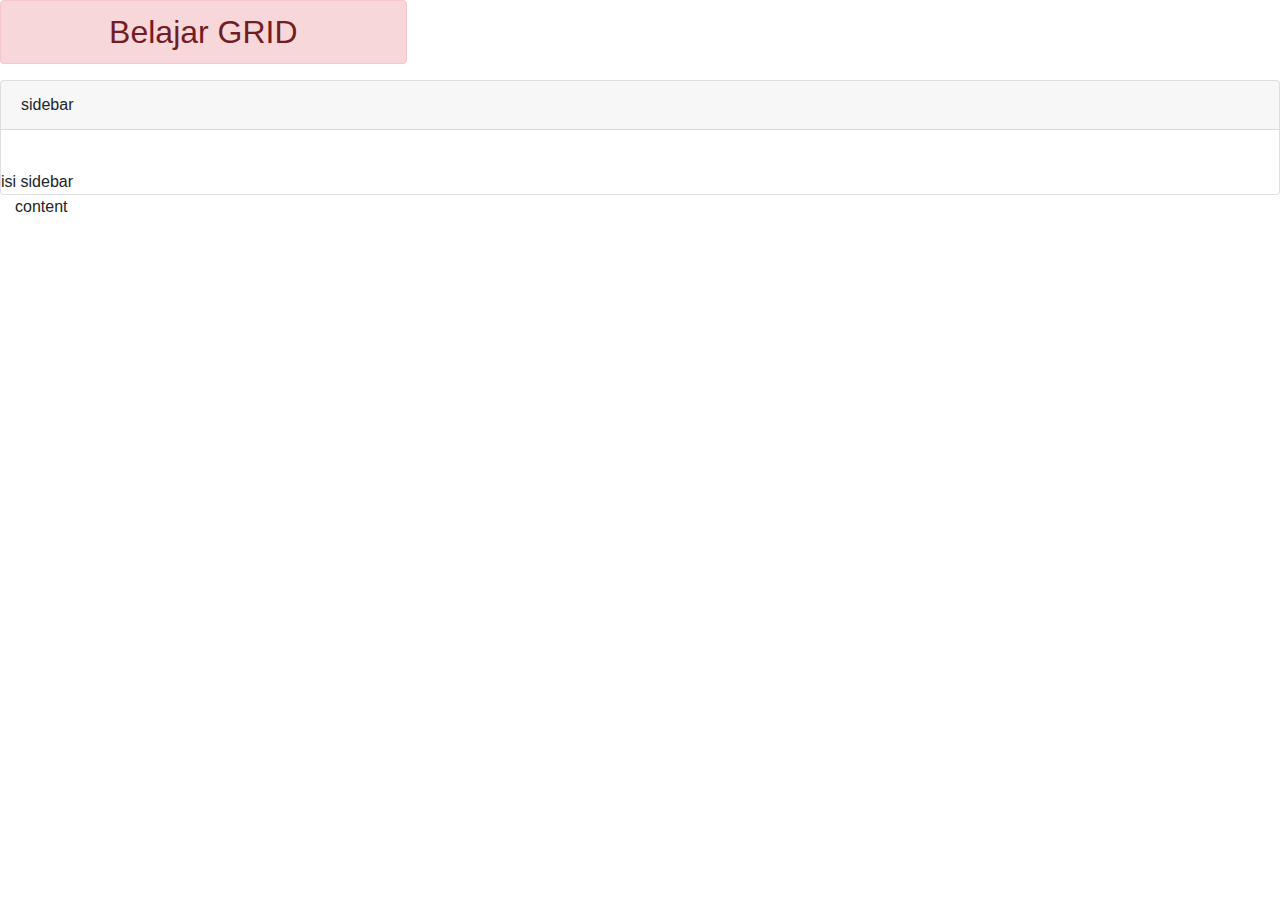
<file: pertemuan7/index.html>
<!DOCTYPE html>
<html lang="en">
<head>
	<meta charset="UTF-8">
	<title>Bootstrap</title>
	<link rel="stylesheet" href="assets/bootstrap/css/bootstrap.min.css">
</head>
<body>
<div class="container">

</div>
	<div class="row">
		<div class="col-md-4">
			<h2 class="alert alert-danger text-center"> Belajar GRID </h2>
		
	</div>
		
		</div>
			<div class="card">
			    <div class="card-header">sidebar</div>
			    <div class="card-body"></div>
			    isi sidebar
			</div>
				<div class="col-md-9">content</div>

</body>
</html>
</file>
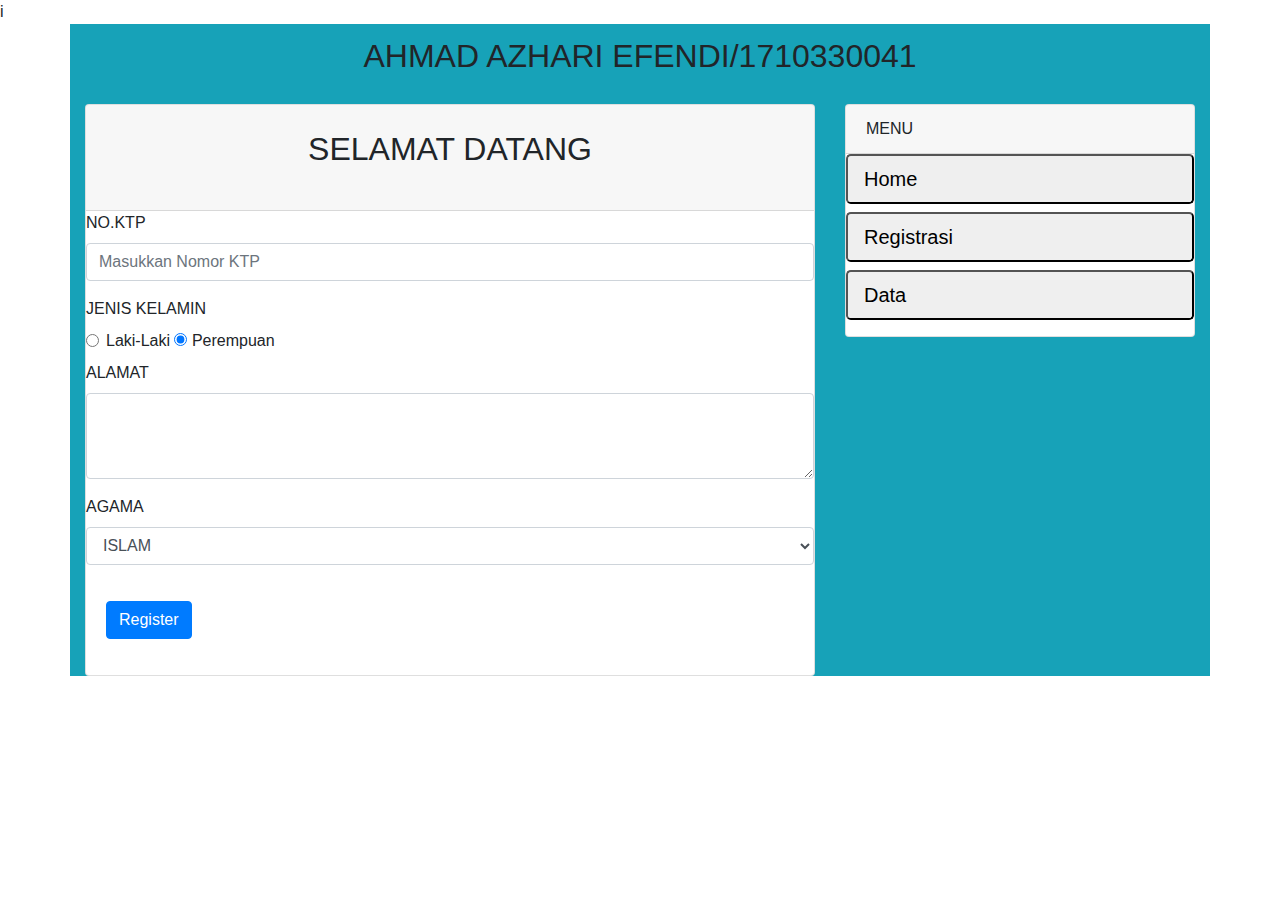
<file: tugas/index.html>
<!DOCTYPE html>
<html>
<head>
	<title>Bootstrap</title>
	<link rel="stylesheet" type="text/css" href="bootstrap/css/bootstrap.min.css">i
  <style>
    
  </style>
</head>
<body>
	<div class="container bg-info">
		<div class="row">
			<div class="col-md-12">
				
				<h2 class="alert alert-basic text-center">AHMAD AZHARI EFENDI/1710330041</h2>
			
			</div>
		
		</div>
		
  <div class="row">
    <div class="col-md-8">
    	<div class="card">
  <div class="card-header">
    <H2 class="alert alert-basic text-center">SELAMAT DATANG</H2>
  </div>


  <form >
  <div class="form-group" >
    <label for="formGroupNOKTP">NO.KTP</label>
    <input type="text" class="form-control" id="formGroupExampleInput" placeholder="Masukkan Nomor KTP">
  </div>
  <div class="form-group ">
    <label for="formGroupExampleInput2">JENIS KELAMIN</label>
    <div class="form-check">
          <input class="form-check-input" type="radio" name="gridRadios" id="gridRadios1" value="option1" checked>
          <label class="form-check-label" for="gridRadios1">
           Laki-Laki 
      
          <input class="form-check-input1" type="radio" name="gridRadios" id="gridRadios2" value="option2" checked>
          <label class="form-check-label1" for="gridRadios2">
           Perempuan
          
          </label>
          </label>
        </div>

     <div class="form-group">
    <label for="exampleFormControlTextarea1">ALAMAT</label>
    <textarea class="form-control" id="exampleFormControlTextarea1" rows="3"></textarea>
  </div>

  <div class="form-group">
    <label for="exampleFormControlSelect1">AGAMA</label>
    <select class="form-control" id="exampleFormControlSelect1">
      <option>ISLAM</option>
      <option>KRISTEN</option>
      <option>HINDU</option>
      <option>BUDDHA</option>
      <option>KONGHUCU</option>
    </select>
  </div>
  <div class="card-body">
    
    <a href="#" class="btn btn-primary">Register</a>
    
  </div>

</form>
  </div>
</div>
    </div>

    <div class="col-md-4">
    <div class="card">
    <div class="card-header">
    MENU
  </div>
  <div class="form-group" style="align-content: left;">
  <button  type="button" class="btn-basic btn-lg btn-block text-left">Home</button>
  <button type="button" class="btn-basic btn-lg btn-block text-left">Registrasi</button>
  <button type="button" class="btn-succses btn-lg btn-block text-left">Data</button>
</div>
    </div>

  </div>

   </div>
</body>
</html>
</file>
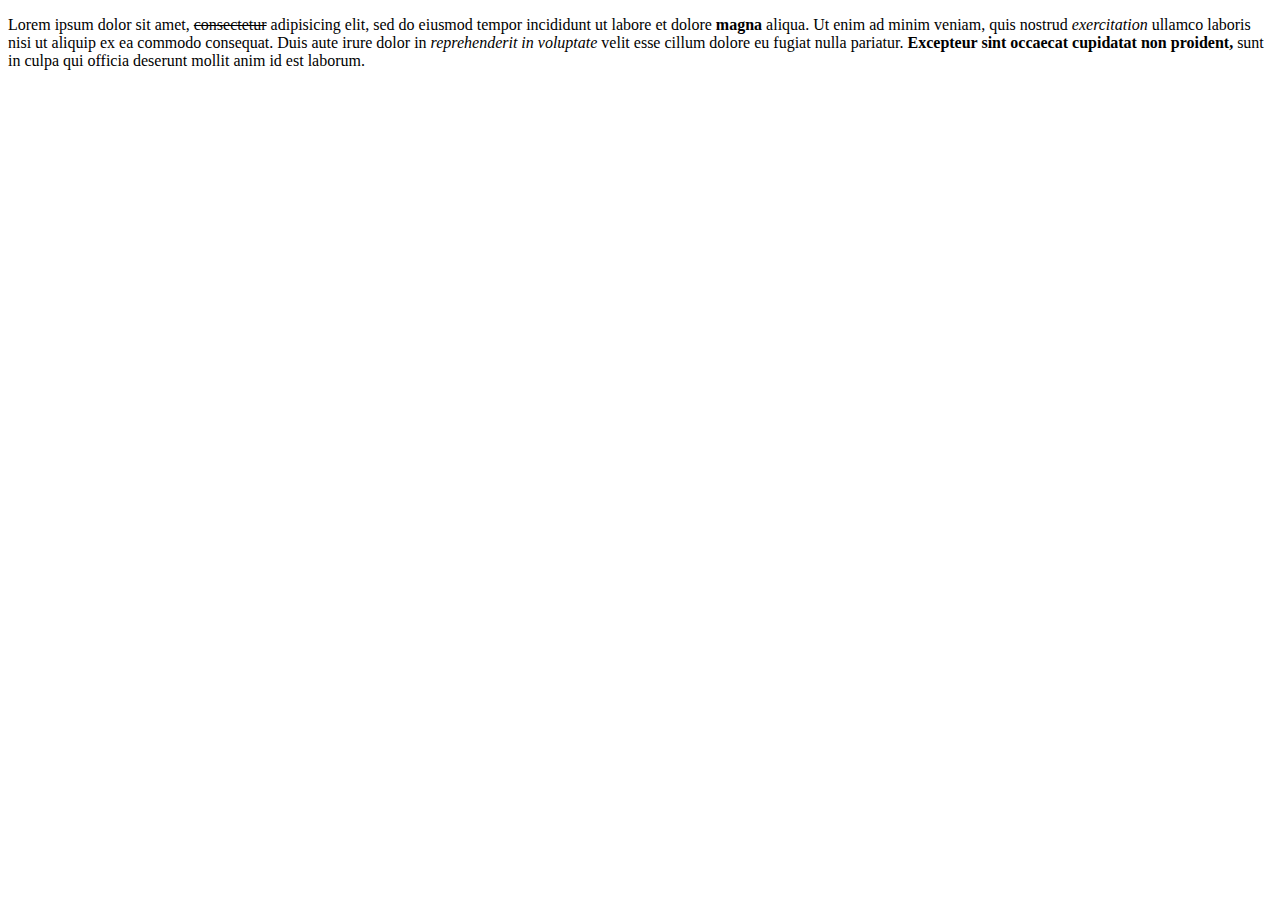
<file: p1/format_text.html>
<!DOCTYPE html>
<html>
<head>
	<title>Format Text</title>
</head>
<body>
	<p>Lorem ipsum dolor sit amet, <del>consectetur</del> adipisicing elit, sed do eiusmod
	tempor incididunt ut labore et dolore <b> magna </b> aliqua. Ut enim ad minim veniam,
	quis nostrud <i>exercitation</i> ullamco laboris nisi ut aliquip ex ea commodo
	consequat. Duis aute irure dolor in <em>reprehenderit in voluptate</em> velit esse
	cillum dolore eu fugiat nulla pariatur. <strong>Excepteur sint occaecat cupidatat non
	proident,</strong> sunt in culpa qui officia deserunt mollit anim id est laborum.</p>

</body>
</html>
</file>
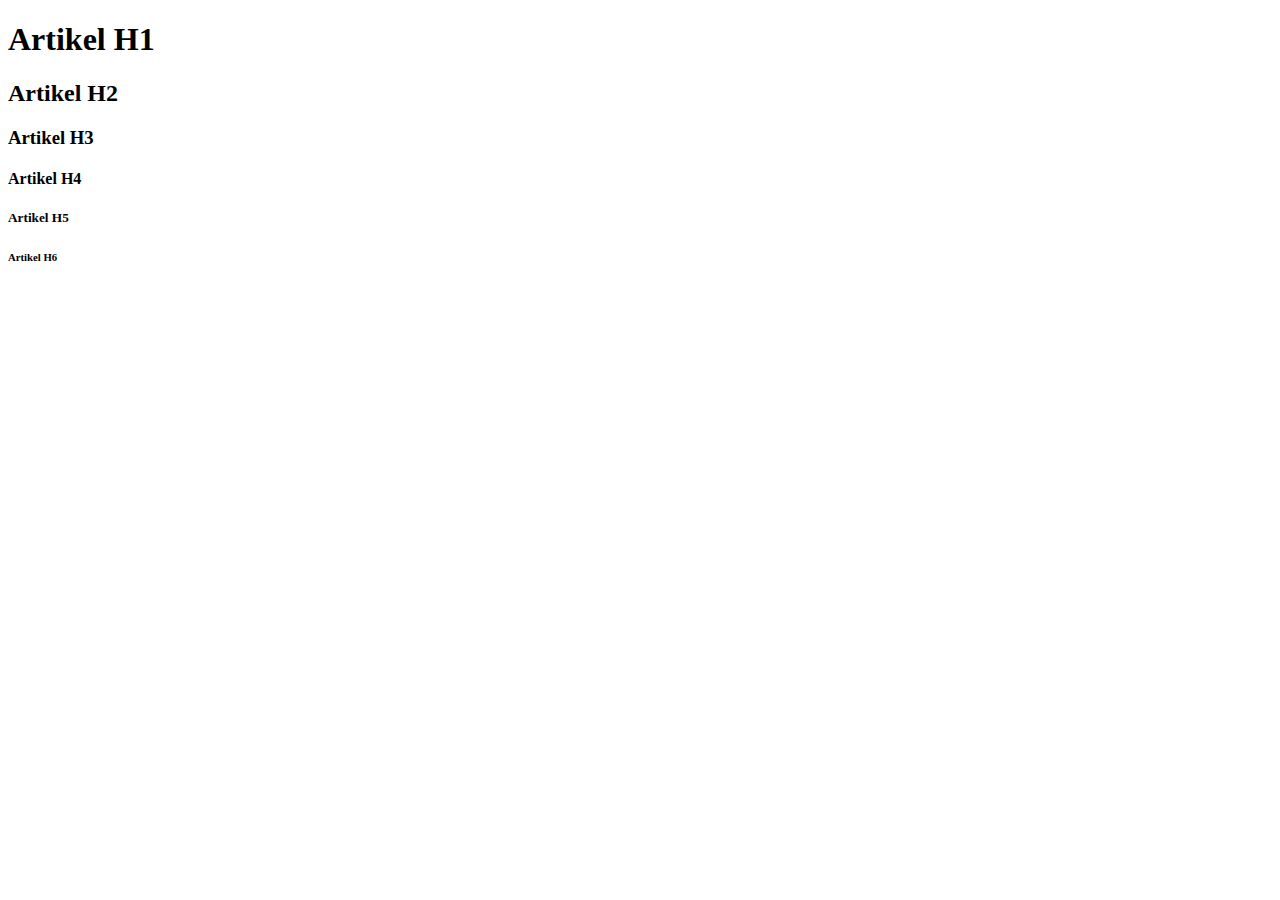
<file: p1/heading.html>
<!DOCTYPE html>
<html>
<head>
	<meta charset="utf-8">
	<title>Heading</title>
</head>
<body>
<h1>Artikel H1</h1>
<h2>Artikel H2</h2>
<h3>Artikel H3</h3>
<h4>Artikel H4</h4>
<h5>Artikel H5</h5>
<h6>Artikel H6</h6>
</body>
</html>
</file>
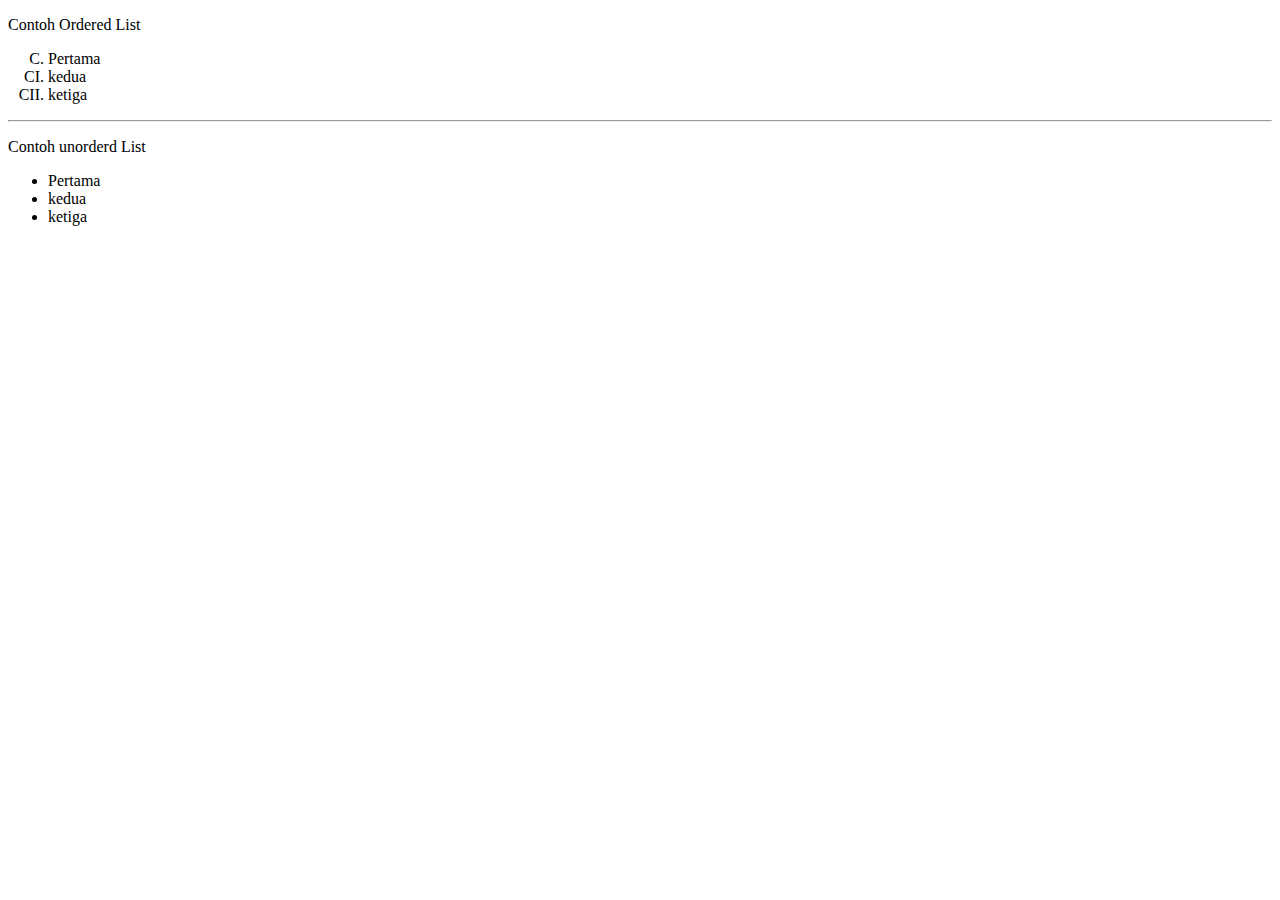
<file: p1/list.html>
<!DOCTYPE html>
<html>
<head>
	<title>List</title>
</head>
<body>
	<p>Contoh Ordered List</p>
	<ol type="I" start="100">
		<li>Pertama</li>
		<li>kedua</li>
		<li>ketiga</li>
	</ol>

	<hr>

	<p>Contoh unorderd List</p>

	<ul>
		<li>Pertama</li>
		<li>kedua</li>
		<li>ketiga</li>
	</ul>

</body>
</html>
</file>
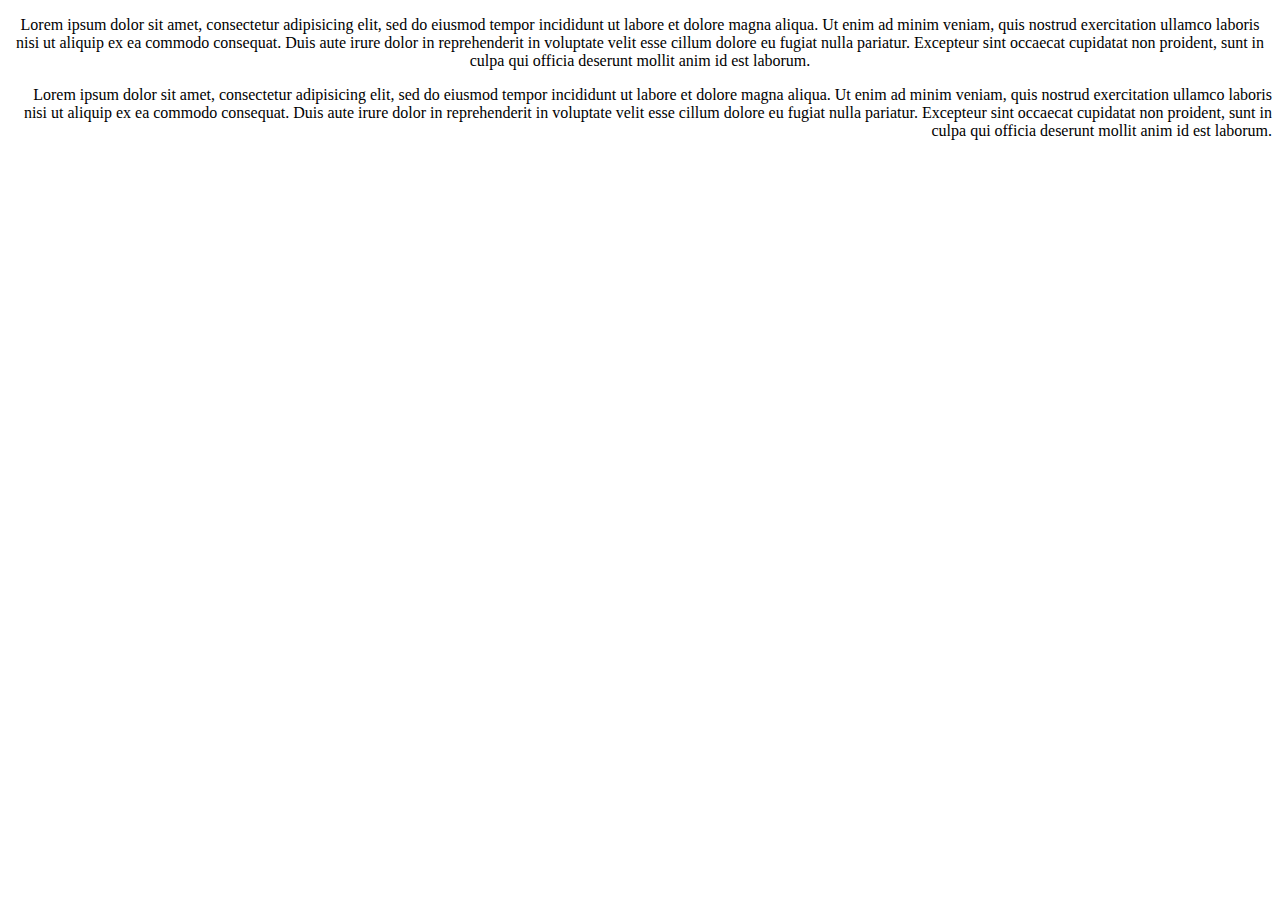
<file: p1/paragraf.html>
<!DOCTYPE html>
<html>
<head>
	<title>Belajar Paragraph HTML</title>
</head>
<body>
	<p align="center">Lorem ipsum dolor sit amet, consectetur adipisicing elit, sed do eiusmod
	tempor incididunt ut labore et dolore magna aliqua. Ut enim ad minim veniam,
	quis nostrud exercitation ullamco laboris nisi ut aliquip ex ea commodo
	consequat. Duis aute irure dolor in reprehenderit in voluptate velit esse
	cillum dolore eu fugiat nulla pariatur. Excepteur sint occaecat cupidatat non
	proident, sunt in culpa qui officia deserunt mollit anim id est laborum.</p>
	<p style="text-align: right;">Lorem ipsum dolor sit amet, consectetur adipisicing elit, sed do eiusmod
	tempor incididunt ut labore et dolore magna aliqua. Ut enim ad minim veniam,
	quis nostrud exercitation ullamco laboris nisi ut aliquip ex ea commodo
	consequat. Duis aute irure dolor in reprehenderit in voluptate velit esse
	cillum dolore eu fugiat nulla pariatur. Excepteur sint occaecat cupidatat non
	proident, sunt in culpa qui officia deserunt mollit anim id est laborum.</p>

</body>
</html>
</file>
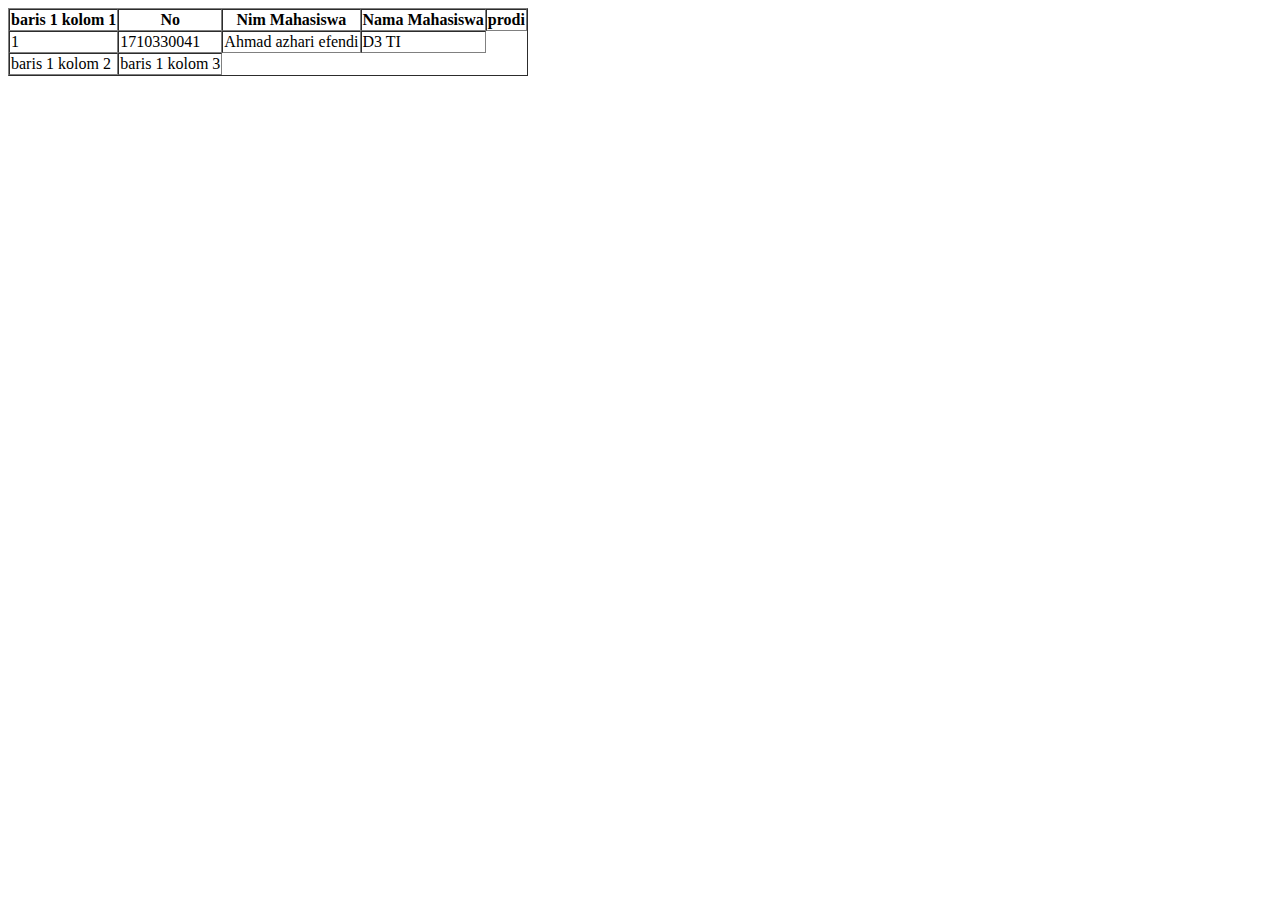
<file: pertemuan2/tabel.html>
<!DOCTYPE html>
<html>
<head>
	<title>pertemuan2</title>
</head>
<body>

   <table border="1" cellspacing="0">
   	  <thead>
   		  <tr>
            <th rowspan="2">baris 1 kolom 1</th>
   		 	 <th>No</th>
   		 	 <th>Nim Mahasiswa</th>
   		 	 <th>Nama Mahasiswa</th>
   		 	 <th>prodi</th>
   		 </tr>
   	  </thead>
   	  <tbody>
   	  	<tr>
   	  		<td>1</td>
   	  		<td>1710330041</td>
   	  		<td>Ahmad azhari efendi</td>
   	  		<td>D3 TI</td>
   	  	</tr>
   	  	<tr>
   	  		<td>baris 1 kolom 2 </td>
   	  		<td>baris 1 kolom 3 </td>
   	  		
   	  	</tr>
   	  </tbody>
   </table>

</body>
</html>
</file>
